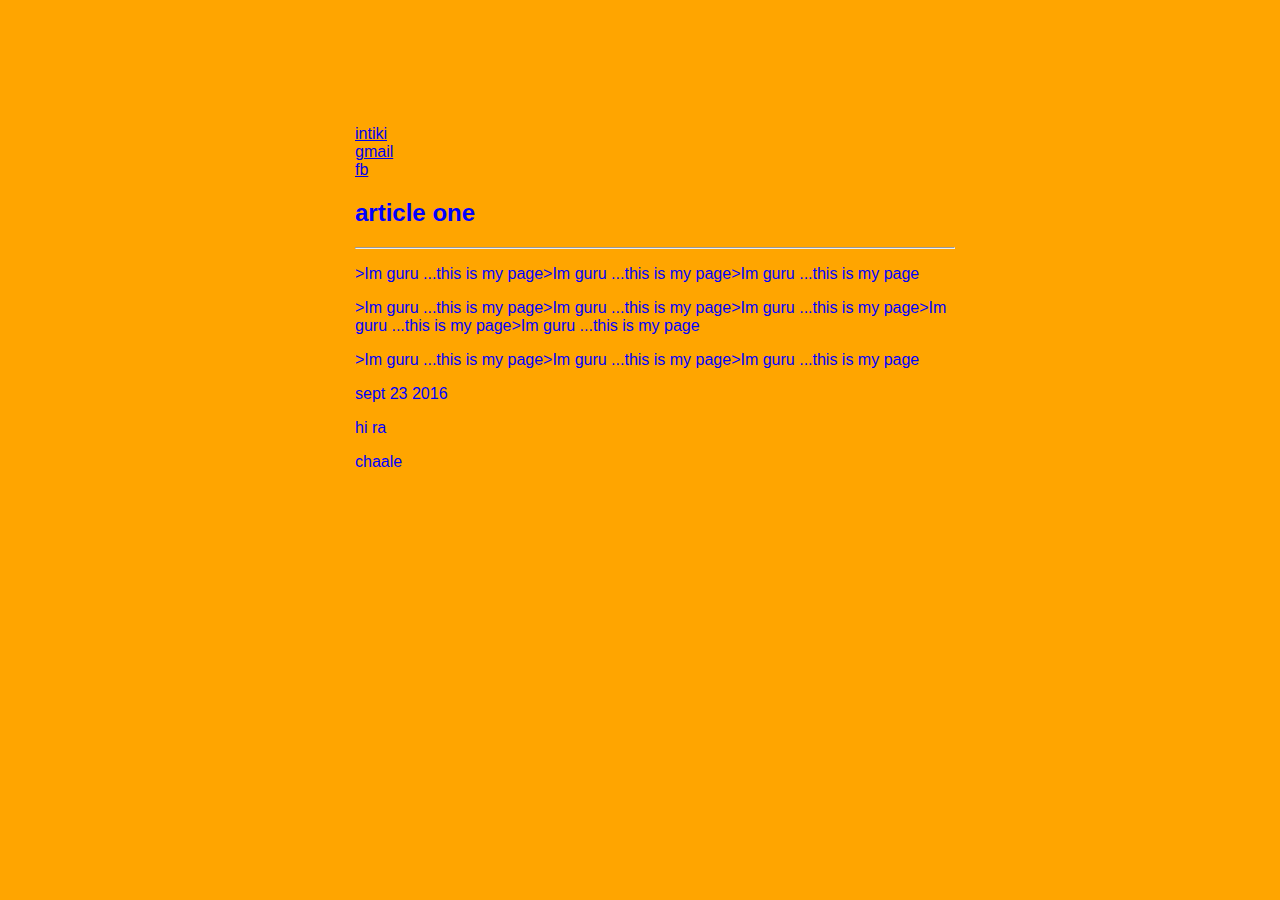
<file: ui/article-one.html>
<html>
    <head>
        <title>
            guru article-one
        </title>
        <link href="/ui/style.css" rel="stylesheet" />
       
            
        </head>
        <body>
        <div class ="container">
            <div>
                <a href="/">intiki</a>
                
            </div>
            
            <div> 
            <a href="www.gmail.com">gmail </a></div>
            <div> <a href="www.facebook.com">fb</a>
            </div>
            <div><h2><b>article one</b> </h2>
            <hr>
            </div>
            <div><p>>Im guru ...this is my page>Im guru ...this is my page>Im guru ...this is my page</p> >Im guru ...this is my page>Im guru ...this is my page>Im guru ...this is my page>Im guru ...this is my page>Im guru ...this is my page<p>>Im guru ...this is my page>Im guru ...this is my page>Im guru ...this is my page </p> </div>
            <div>
                <div>sept 23 2016</div>
                <p>hi ra</p> 
                <p>chaale</p>
            </div>
        </div>    
        </body>
    
</html>
</file>
<file: ui/style.css>
body {
    font-family: sans-serif;
    background-color: orange;
    margin-top: 75px;
}

.center {
    text-align: center;
}

.text-big {
    font-size: 300%;
}

.bold {
    font-weight: bold;
}

.img-medium {
    height: 200px;
}
 .container{
            max-width:600px;
            margin: 0 auto;
            color:blue; 
            padding-top :50px;
            padding-left:50px;
            padding-right:20px;
 }
</file>
